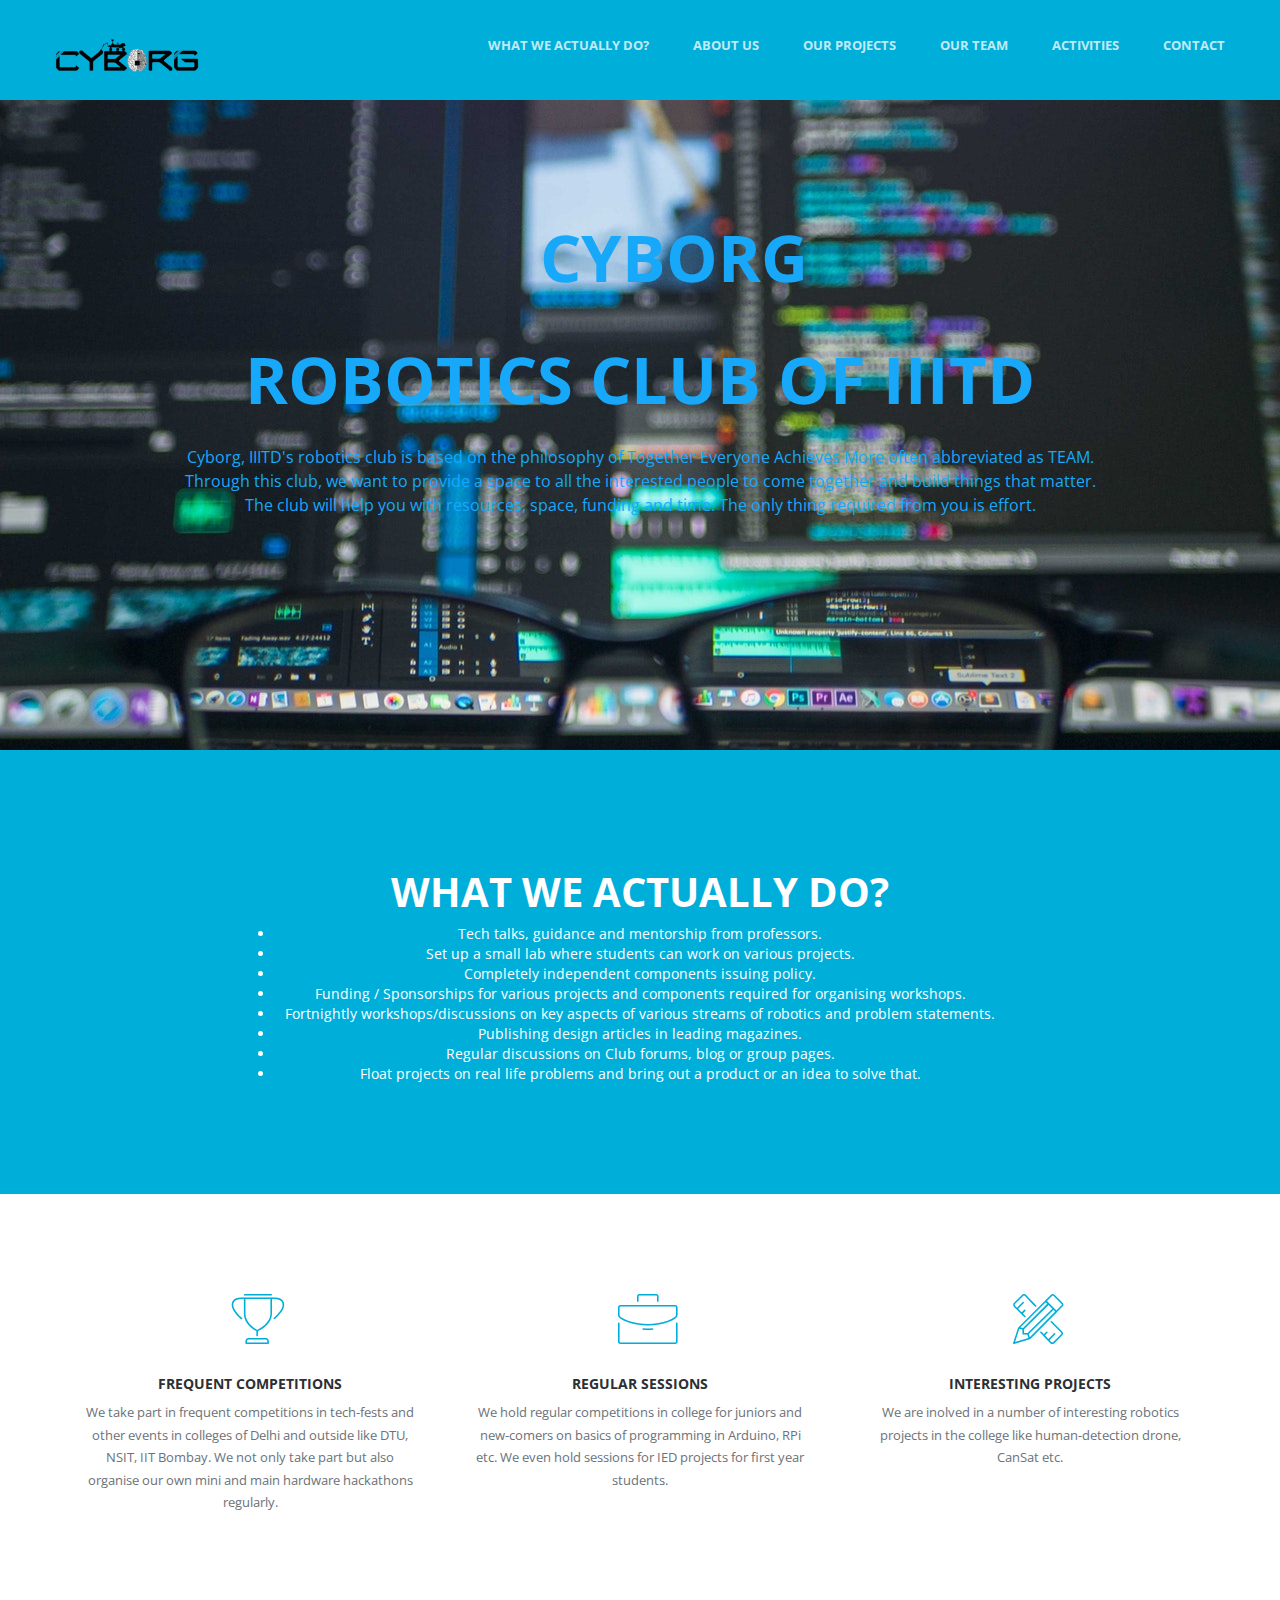
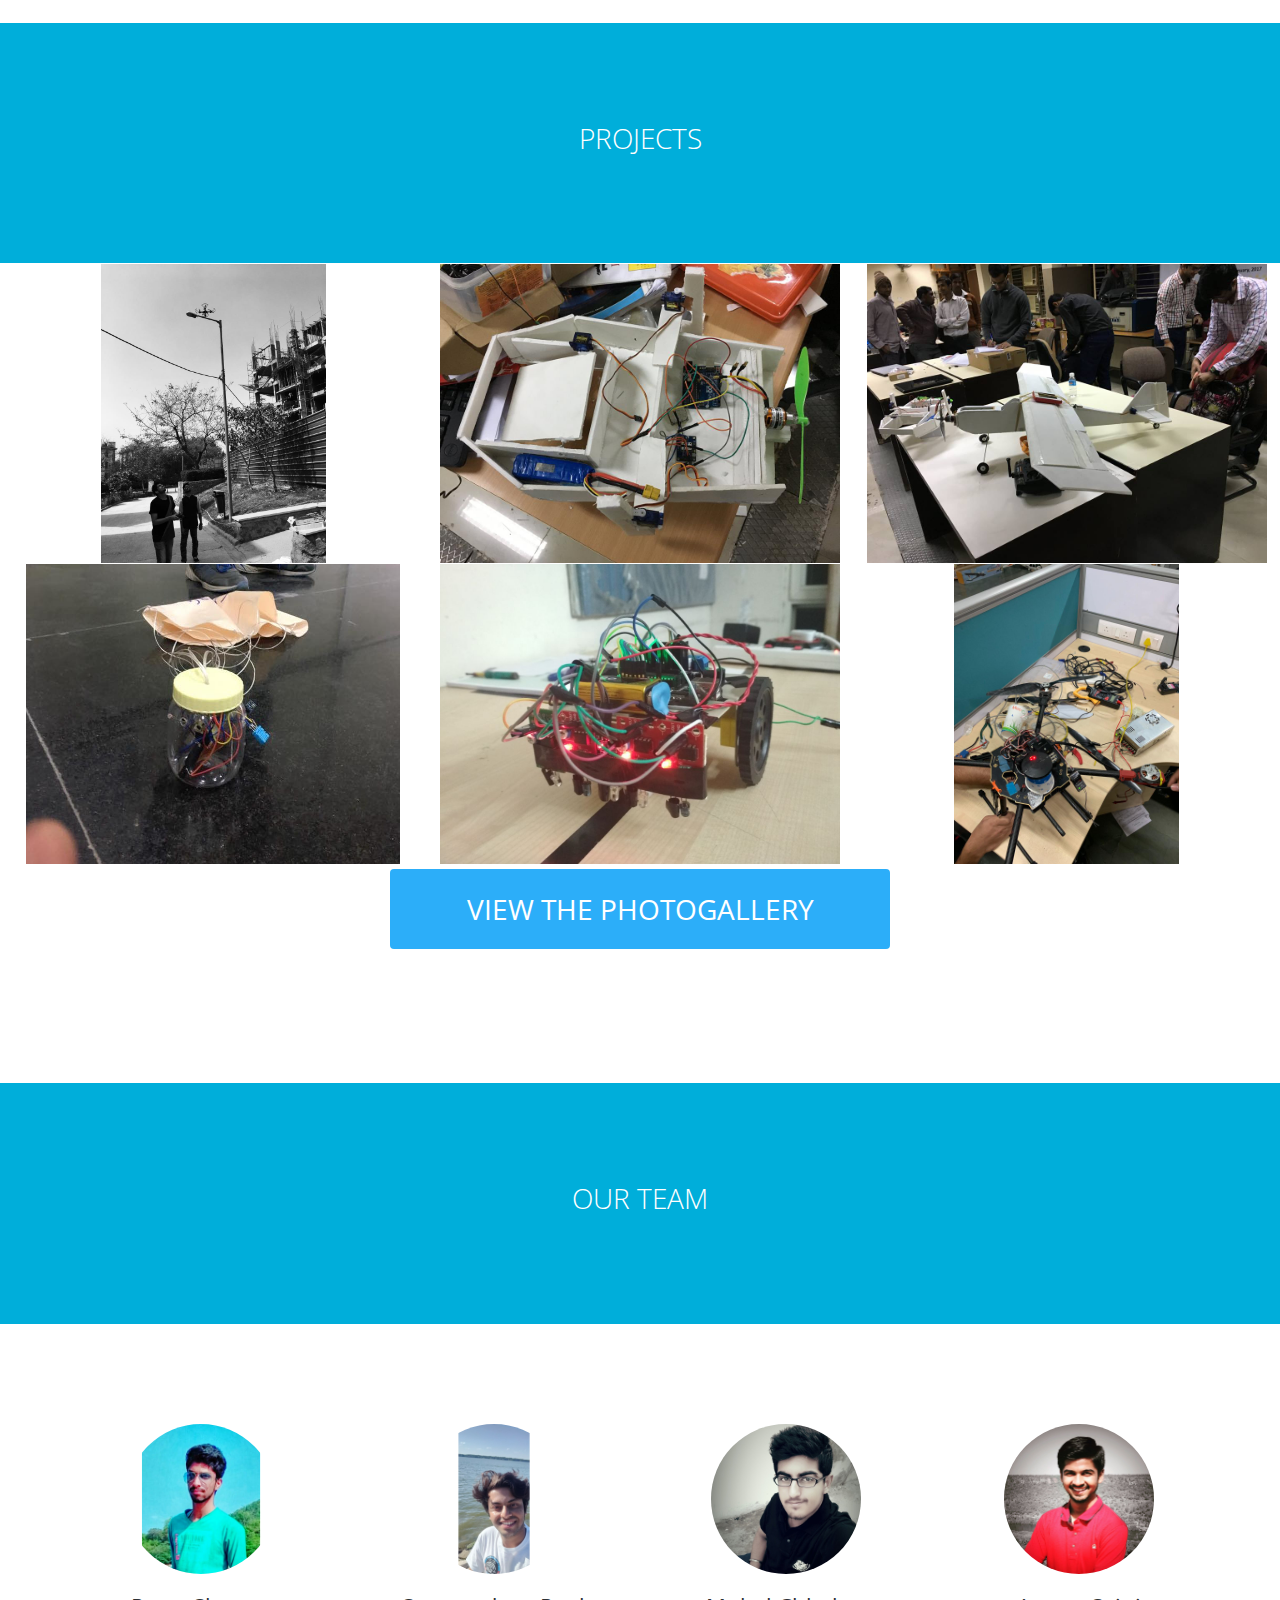
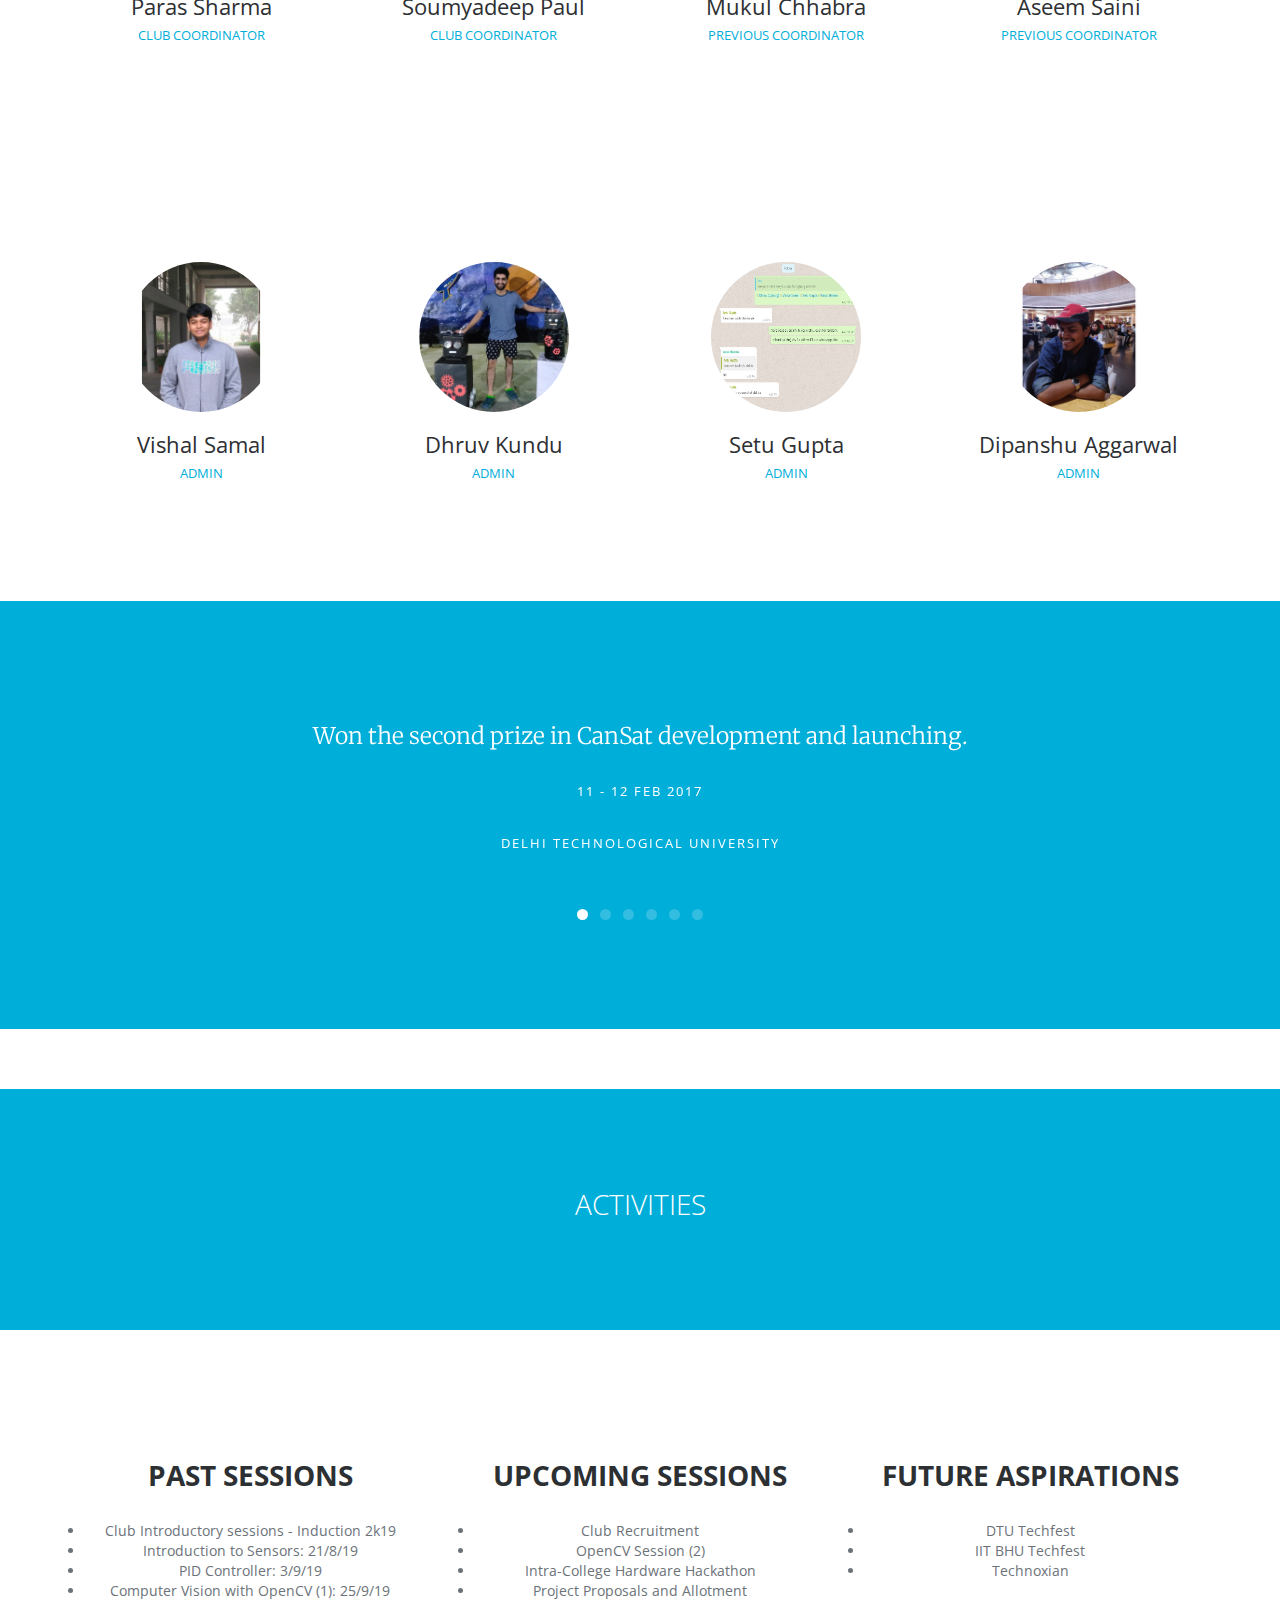
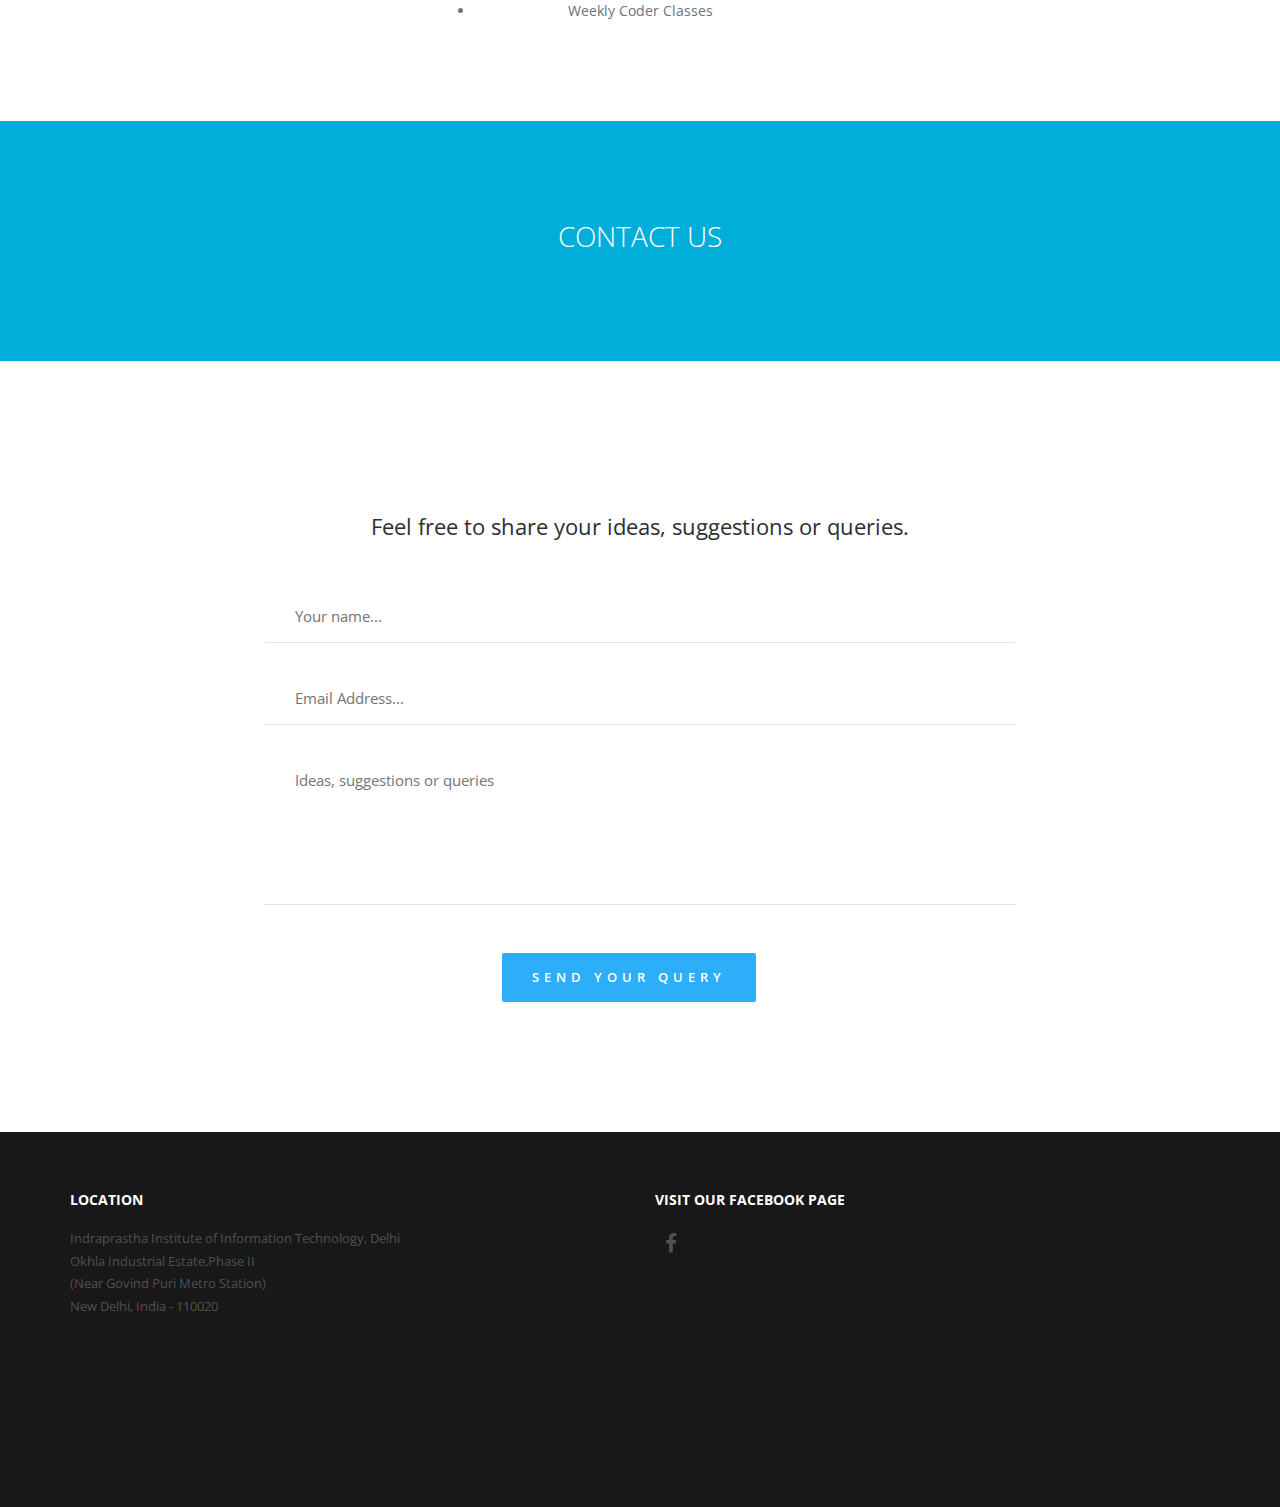
<file: index.html>
<!doctype html>
<html class="no-js" lang="">

<head>
<meta charset="utf-8">
<meta name="description" content="">
<meta name="viewport" content="width=device-width, initial-scale=1">
<title>Cyborg - Robotics Club of IIITD</title>
<link rel="stylesheet" href="css/bootstrap.min.css">
<link rel="stylesheet" href="css/flexslider.css">
<link rel="stylesheet" href="css/jquery.fancybox.css">
<link rel="stylesheet" href="css/main.css">
<link rel="stylesheet" href="css/responsive.css">
<link rel="stylesheet" href="css/font-icon.css">
<link rel="stylesheet" href="css/animate.min.css">
<link rel="stylesheet" href="https://maxcdn.bootstrapcdn.com/font-awesome/4.4.0/css/font-awesome.min.css">
</head>

<body>
<!-- header section -->
<section class="banner" role="banner">
  <header id="header" class="headerBg"  >
    <div class="header-content clearfix "> <a class="logo" href="index.html"><img src="images/logo/Logo.png" height="40"></a>
      <nav class="navigation " role="navigation">
        <ul class="primary-nav">
          <li class=><a href="#intro">What we actually do?</a></li>
          <li><a href="#services">About Us</a></li>
          <li><a href="#works">Our Projects</a></li>
          <li><a href="#teams">Our Team</a></li>
          <li><a href="#activities">Activities</a></li>
          <li><a href="#contact">Contact</a></li>
        </ul>
      </nav>
      <a href="#" class="nav-toggle">Menu<span></span></a> </div>
  </header>
  <!-- banner text -->
  <div class="container">
    <div class="col-md-10 col-md-offset-1">
      <div class="banner-text text-center">
        <h1><font color="#18A8FA">&nbsp&nbsp&nbsp&nbspCyborg </font></h1>
          <br><h1><font color="#18A8FA">Robotics Club of IIITD</font></h1>
        <p><font color="#18A8FA">Cyborg, IIITD's robotics club is based on the philosophy of Together Everyone Achieves More often abbreviated as TEAM. Through this club, we want to provide a space to all the interested people to come together and build things that matter. The club will help you with resources, space, funding and time. The only thing required from you is effort.</font></p>
        <!--a href="#services" class="btn btn-large">Find out more</a> </div-->
      <!-- banner text --> 
    </div>
  </div>
</section>
<!-- header section --> 
<!-- intro section -->
<section id="intro" class="section intro">
  <div class="container">
    <div class="col-md-8 col-md-offset-2 text-center">
      <h2><b><font color="white">WHAT WE ACTUALLY DO?</font></b></h2>
      <font color="white"><p>
          <li>Tech talks, guidance and mentorship from professors.</li>
          <li>Set up a small lab where students can work on various projects.</li>
          <li>Completely independent components issuing policy.</li>
          <li>Funding / Sponsorships for various projects and components required for organising workshops.</li>
          <li>Fortnightly workshops/discussions on key aspects of various streams of robotics and problem statements.</li>
          <li>Publishing design articles in leading magazines.</li>
          <li>Regular discussions on Club forums, blog or group pages.</li>
          <li>Float projects on real life problems and bring out a product or an idea to solve that.</li>
          </font>
          </p>
    </div>
  </div>
</section>
<!-- intro section --> 
<!-- services section -->
<section id="services" class="services service-section">
  <div class="container">
    <div class="row">
      <div class="col-md-4 col-sm-6 services text-center"> <span class="icon icon-trophy"></span>
        <div class="services-content">
          <h5>FREQUENT COMPETITIONS</h5>
          <p>We take part in frequent competitions in tech-fests and other events in colleges of Delhi and outside like DTU, NSIT, IIT Bombay. We not only take part but also organise our own mini and main hardware hackathons regularly.</p>
        </div>
      </div>
      <div class="col-md-4 col-sm-6 services text-center"> <span class="icon icon-briefcase"></span>
        <div class="services-content">
          <h5>REGULAR SESSIONS</h5>
          <p>We hold regular competitions in college for juniors and new-comers on basics of programming in Arduino, RPi etc. We even hold sessions for IED projects for first year students.</p>
        </div>
      </div>
      <div class="col-md-4 col-sm-6 services text-center"> <span class="icon icon-tools"></span>
        <div class="services-content">
          <h5>INTERESTING PROJECTS</h5>
          <p>We are inolved in a number of interesting robotics projects in the college like human-detection drone, CanSat etc.</p>
        </div>
      </div>
    </div>
  </div>
</section>
<!-- services section --> 


<section id="works" class="section intro">
  <div class="container">
    <div class="col-md-8 col-md-offset-2 text-center">
      <h3>PROJECTS</h3>
    </div>
  </div>
</section>


<!-- work section -->
<section id="works1" class="works section no-padding">
  <div class="container-fluid">
    <div class="row no-gutter">
      <div class="col-lg-4 col-md-6 col-sm-6 work"> <a href="images/drone.jpg" class="work-box"> <img src="images/drone2.jpg"  alt="">
        <div class="overlay">
          <div class="overlay-caption">
            <h5>Human Detection using Drone</h5>
            <p></p>
          </div>
        </div>
        <!-- overlay --> 
        </a> </div>
      <div class="col-lg-4 col-md-6 col-sm-6 work" > <a href="images/boat2.jpg" class="work-box"> <img src="images/boat.jpg"  alt="">
        <div class="overlay">
          <div class="overlay-caption">
            <h5>River Cleaning Boat</h5>
            <p></p>
          </div>
        </div>
        <!-- overlay --> 
        </a> </div>
      <div class="col-lg-4 col-md-6 col-sm-6 work"> <a href="images/1.jpg" class="work-box"> <img src="images/isgw.jpg"  alt="">
        <div class="overlay">
          <div class="overlay-caption">
            <h5>Multipurpose UAV</h5>
            <p>Air drop, garbage management</p>
          </div>
        </div>
        <!-- overlay --> 
        </a> </div>


      <div class="col-lg-4 col-md-6 col-sm-6 work"> <a href="images/cansat2.jpg" class="work-box"> <img src="images/cansat1.jpg" alt="">
        <div class="overlay">
          <div class="overlay-caption">
            <h5>Can sized satellite</h5>
            <p></p>
          </div>
        </div>
        <!-- overlay --> 
        </a> </div>
      <div class="col-lg-4 col-md-6 col-sm-6 work"> <a href="images/linefollowervideo.mp4" class="work-box"> <img src="images/linefollower.jpeg" alt="">
        <div class="overlay">
          <div class="overlay-caption">
            <h5>Line Follower Robot</h5>
            <p></p>
          </div>
        </div>
        <!-- overlay --> 
        </a> </div>

        <div class="col-lg-4 col-md-6 col-sm-6 work"> <a href="images/Window Cleaning Drone(OnMouseClick).jpg" class="work-box"> <img src="images/Window Cleaning Drone(Hover).jpeg" alt="">
          <div class="overlay">
            <div class="overlay-caption">
              <h5>Window Cleaning Drone</h5>
              <p></p>
            </div>
          </div>
          <!-- overlay --> 
          </a> </div>

    </div>
  </div>
</section>


<font color="#2CAEF9" size="10px">

<center><a href="photogallery.html">

<button class="button"><span>VIEW THE PHOTOGALLERY</span></button>

</a></center>
</font>

<br><br><br><br>

<section id="teams" class="section intro">
  <div class="container">
    <div class="col-md-8 col-md-offset-2 text-center">
      <h3>OUR TEAM</h3>
    </div>
  </div>
</section>

<!-- work section --> 
<!-- our team section -->
<section id="teams1" class="section teams">
  <div class="container">
    <div class="row">

      <div class="col-md-3 col-sm-6">
        <div class="person"> <img src="images/members/paras_.jpg" alt="" class="img-responsive">
          <div class="person-content">
            <h4>Paras Sharma</h4>
            <h5 class="role">Club Coordinator</h5>
          </div>
        </div>
      </div>
      <div class="col-md-3 col-sm-6">
        <div class="person"> <img src="images/members/saumyadeep_.jpg" alt="" class="img-responsive">
          <div class="person-content">
            <h4>Soumyadeep Paul</h4>
            <h5 class="role">Club Coordinator</h5>
          </div>
        </div>
      </div>
      <div class="col-md-3 col-sm-6">
        <div class="person"><img src="images/muks.jpeg" alt="" class="img-responsive">
          <div class="person-content">
            <h4>Mukul Chhabra</h4>
            <h5 class="role">Previous Coordinator</h5>
          </div>
        </div>
      </div>
      <div class="col-md-3 col-sm-6">
        <div class="person"> <img src="images/aseem.jpeg" alt="" class="img-responsive">
          <div class="person-content">
            <h4>Aseem Saini</h4>
            <h5 class="role">Previous Coordinator</h5>
          </div>
        </div>
      </div>

    </div>
  </div>
</section>

<section id="teams" class="section teams">
  <div class="container">
    <div class="row">
      <div class="col-md-3 col-sm-6">
        <div class="person"><img src="images/members/vishalsamal.jpg" alt="" class="img-responsive">
          <div class="person-content">
            <h4>Vishal Samal</h4>
            <h5 class="role">Admin</h5>
          </div>
        </div>
      </div>
      <div class="col-md-3 col-sm-6">
        <div class="person"> <img src="images/members/dhruv.jpg" alt="" class="img-responsive">
          <div class="person-content">
            <h4>Dhruv Kundu</h4>
            <h5 class="role">Admin</h5>
          </div>
        </div>
      </div>
      <div class="col-md-3 col-sm-6">
        <div class="person"><img src="images/members/setu.jpg" alt="" class="img-responsive">
          <div class="person-content">
            <h4>Setu Gupta</h4>
            <h5 class="role">Admin</h5>
          </div>
        </div>
      </div>
      <div class="col-md-3 col-sm-6">
        <div class="person"> <img src="images/members/Dipanshu_.jpg" alt="" class="img-responsive">
          <div class="person-content">
            <h4>Dipanshu Aggarwal</h4>
            <h5 class="role">Admin</h5>
          </div>
        </div>
      </div>
    </div>
  </div>
</section>

<!-- <section id="teams" class="section teams">
  <div class="container">
    <div class="row">
      <div class="col-md-3 col-sm-6">
        <div class="person"><img src="images/vishalsamal.jpeg" alt="" class="img-responsive">
          <div class="person-content">
            <h4>Vishal Samal</h4>
            <h5 class="role">Active Members</h5>
          </div>
        </div>
      </div>
      <div class="col-md-3 col-sm-6">
        <div class="person"> <img src="images/devesh.jpeg" alt="" class="img-responsive">
          <div class="person-content">
            <h4>Devesh Yadav </h4>
            <h5 class="role">Active Members</h5>
          </div>
        </div>
      </div>
      <div class="col-md-3 col-sm-6">
        <div class="person"> <img src="images/aniket.jpeg" alt="" class="img-responsive">
          <div class="person-content">
            <h4>Aniket</h4>
            <h5 class="role">Active Members</h5>
          </div>
        </div>
      </div>
    </div>
  </div>
</section> -->


<section id="testimonials" class="section testimonials no-padding">
  <div class="container-fluid">
    <div class="row no-gutter">
      <div class="flexslider">
        <ul class="slides">
          <li>
            <div class="col-md-12">
              <blockquote>
                <h1>Won the second prize in CanSat development and launching.</h1>
                <p>11 - 12 Feb 2017</p>
                <p>Delhi Technological University</p>
              </blockquote>
            </div>
          </li>
          <li>
            <div class="col-md-12">
              <blockquote>
                <h1>Participated in Innothon, ISGW and made a multipurpose UAV and a river-cleaning boat in 2 days.</h1>
                <p>20-22 Jan</p>
                <p>Netaji Subash Institute of Information Technology</p>
              </blockquote>
            </div>
          </li>
          <li>
            <div class="col-md-12">
              <blockquote>
                <h1>Helped 32 students (8 teams of 4 each) in their IED (Introduction to Engineering Design) projects.</h1>
                <p>IED course in second semester under Alexender Fell</p>
              </blockquote>
            </div>
          </li>
          <li>
            <div class="col-md-12">
              <blockquote>
                <h1>Organised Hardware Hackathon in which 14 teams (56 students participatedw).</h1>
                <p>10 April 2017</p>
              </blockquote>
            </div>
          </li>
          <li>
            <div class="col-md-12">
              <blockquote>
                <h1>Participated in Boeing Aeromodeling Competition</h1>
                <p>29 to 31 December 2017</p>
                <p>Tech Fest, IIT Bombay</p>
              </blockquote>
            </div>
          </li>
          <li>
            <div class="col-md-12">
              <blockquote>
                <h1>Participated in Mind Maze Competition</h1>
                <p>26 Feb 2018</p>
                <p>Tryst, IIT Delhi</p>
              </blockquote>
            </div>
          </li>
        </ul>
      </div>
    </div>
  </div>
</section>
<!-- Testimonials section --> 

<br><br><br>

<section id="activities" class="section intro">
  <div class="container">
    <div class="col-md-8 col-md-offset-2 text-center">
      <h3>ACTIVITIES</h3>
    </div>
  </div>
</section>

<section id="services" class="services service-section">
  <div class="container">
    <div class="row">
      <div class="col-md-4 col-sm-6 services text-center"> 
        <div class="services-content">
          <h3><b>PAST SESSIONS</b></h3>
          <br>
          <li>Club Introductory sessions - Induction 2k19</li>
          <li>Introduction to Sensors: 21/8/19</li>
          <li>PID Controller: 3/9/19</li>
          <li>Computer Vision with OpenCV (1): 25/9/19</li>

        </div>
      </div>
      <div class="col-md-4 col-sm-6 services text-center"> 
        <div class="services-content">
          <h3><b>UPCOMING SESSIONS</b></h3>
          <br>
          <li>Club Recruitment</li>
          <li>OpenCV Session (2)</li>
          <li>Intra-College Hardware Hackathon</li>
          <li>Project Proposals and Allotment</li>
          <li>Weekly Coder Classes</li>
        </div>
      </div>
      <div class="col-md-4 col-sm-6 services text-center"> 
        <div class="services-content">
          <h3><b>FUTURE ASPIRATIONS</b></h5>
            <br>
          <li>DTU Techfest</li>
          <li>IIT BHU Techfest</li>
          <li>Technoxian</li>
        </div>
      </div>
    </div>
  </div>
</section>


<section id="intro" class="section intro">
  <div class="container">
    <div class="col-md-8 col-md-offset-2 text-center">
      <h3>CONTACT US</h3>
    </div>
  </div>
</section>

<!-- contact section -->
<section id="contact" class="section">
  <div class="container">
    <div class="row">
      <div class="col-md-8 col-md-offset-2 conForm">
        <p><h4>Feel free to share your ideas, suggestions or queries.</h4></p>
        <div id="message"></div>
        <form method="post" action="php/contact.php" name="cform" id="cform">
          <input name="name" id="name" type="text" class="col-xs-12 col-sm-12 col-md-12 col-lg-12" placeholder="Your name..." >
          <input name="email" id="email" type="email" class=" col-xs-12 col-sm-12 col-md-12 col-lg-12 noMarr" placeholder="Email Address..." >
          <textarea name="comments" id="comments" cols="" rows="" class="col-xs-12 col-sm-12 col-md-12 col-lg-12" placeholder="Ideas, suggestions or queries"></textarea>
          <input type="submit" id="submit" name="send" class="submitBnt" value="Send your query">
          <div id="simple-msg"></div>
        </form>
      </div>
    </div>
  </div>
</section>
<!-- contact section --> 

<!-- Footer section -->
<footer class="footer">
  <div class="footer-top section">
    <div class="container">
      <div class="row">
        <div class="footer-col col-md-6">
          <h5>Location</h5>
          <p>
            Indraprastha Institute of Information Technology, Delhi<br>
            Okhla Industrial Estate,Phase II<br>
            (Near Govind Puri Metro Station)<br>
            New Delhi, India - 110020
          </p>
        </div>
        <div class="footer-col col-md-3">
          <h5>Visit our Facebook Page</h5>
          <ul class="footer-share">
            <li><a href="https://www.facebook.com/cyborgiiitd/"><i class="fa fa-facebook"></i></a></li>
          </ul>
        </div>
      </div>
    </div>
  </div>
  <!-- footer top --> 
  
</footer>
<!-- Footer section --> 
<!-- JS FILES --> 
<script src="https://ajax.googleapis.com/ajax/libs/jquery/1.11.3/jquery.min.js"></script> 
<script src="js/bootstrap.min.js"></script> 
<script src="js/jquery.flexslider-min.js"></script> 
<script src="js/jquery.fancybox.pack.js"></script> 
<script src="js/retina.min.js"></script> 
<script src="js/modernizr.js"></script> 
<script src="js/main.js"></script> 
<script type="text/javascript" src="js/jquery.contact.js"></script>
</body>
</html>
</file>
<file: css/main.css>
/* ------------------------------------------------------------------------------
	Template Name: Minifolio
	Author: Designstub
	Author URI: http://www.designstub.com
	License: GNU General Public License version 3.0
	License URI: http://www.gnu.org/licenses/gpl-3.0.html
	Version: 1.0

/* ------------------------------------------------------------------------------
	Typography
-------------------------------------------------------------------------------*/

@import url(http://fonts.googleapis.com/css?family=Open%20Sans:300,400,500,600,700);
@import url(http://fonts.googleapis.com/css?family=Merriweather:300,400,500,600,700);
p {
	font-size: 13px;
	line-height: 22.4px;
	color: #6c7279;
}
h1 {
	font-size: 65px;
	color: #2d3033;
}
h2 {
	font-size: 40px;
	color: #2d3033;
}
h3 {
	font-size: 28px;
	color: #2d3033;
	font-weight: 300;
}
h4 {
	font-size: 22px;
	color: #2d3033;
	font-weight: 400;
}
h5 {
	font-size: 14px;
	color: #2d3033;
	text-transform: uppercase;
	font-weight: 700;
}
.btn {
	background-color: #3bc492;
	color: #fff;
	font-size: 13px;
	font-weight: 600;
	border: 0;
	-moz-border-radius: 2px;
	-webkit-border-radius: 2px;
	border-radius: 2px;
	display: inline-block;
	text-transform: uppercase;
}
.btn:hover, .btn:focus {
	background-color: #3d3d3d;
	color: #fff;
}
.btn-large {
	padding: 15px 40px;
}
/* ------------------------------------------------------------------------------
	Global Styles
-------------------------------------------------------------------------------*/
a {
	color: #e84545;
}
a:hover, a:focus {
	text-decoration: none;
	-moz-transition: background-color, color, 0.3s;
	-o-transition: background-color, color, 0.3s;
	-webkit-transition: background-color, color, 0.3s;
	transition: background-color, color, 0.3s;
}
body {
	font-family: "Open Sans", Arial, sans-serif;
	font-weight: 400;
	color: #6c7279;
}
ul, ol {
	margin: 0;
	padding: 0;
}
ul li {
	list-style: none;
}
.section {
	padding: 100px 0;
}
.no-padding {
	padding: 0;
}
.no-gutter [class*=col-] {
	padding-right: 0;
	padding-left: 0;
}
.space {
	margin-top: 60px;
}
/* ------------------------------------------------------------------------------
	Header
-------------------------------------------------------------------------------*/
#header {
	position: fixed;
	width: 100%;
	/* height: 150px; */
	z-index: 999;
}
#header .header-content {
	margin: 0 auto;
	max-width: 1170px;
	padding-top: 35px;
	padding-bottom: 25px;
	width: 100%;
	-moz-transition: padding 0.3s;
	-o-transition: padding 0.3s;
	-webkit-transition: padding 0.3s;
	transition: padding 0.3s;
}
#header .logo {
	float: left;
	font-size:24px;
	font-weight:700;
	color:#fff;
	text-decoration:none;
	text-transform:uppercase;
	letter-spacing:7px;
}


#header.headerBg{
	background-color: #00aeda;
}

#header.fixed {
	background-color: #fff;
}
#header.fixed a {
	color: #000;
}
#header.fixed .header-content {
	border-bottom: 0;
	padding-bottom: 15px;
	padding-top: 25px;
}
#header.fixed .nav-toggle {
	top: 18px;
	color: #000;
}
.navigation.open {
	opacity: 0.9;
	visibility: visible;
	-moz-transition: opacity 0.5s;
	-o-transition: opacity 0.5s;
	-webkit-transition: opacity 0.5s;
	transition: opacity 0.5s;
}
.navigation {
	float: right;
}
.navigation li {
	display: inline-block;
}
.navigation a {
	color: rgba(255, 255, 255, 0.75);
	font-size: 13px;
	font-weight: 700;
	margin-left: 40px;
	text-transform: uppercase;
}
.navigation a:hover, .navigation a.active {
	color: #fff;
}
.nav-toggle {
	display: none;
	height: 44px;
	overflow: hidden;
	position: fixed;
	right: 5%;
	text-indent: 100%;
	top: 32px;
	white-space: nowrap;
	width: 44px;
	z-index: 99999;
	-moz-transition: all 0.3s;
	-o-transition: all 0.3s;
	-webkit-transition: all 0.3s;
	transition: all 0.3s;
}
.nav-toggle:before, .nav-toggle:after {
	border-radius: 50%;
	content: "";
	height: 100%;
	left: 0;
	position: absolute;
	top: 0;
	width: 100%;
	-moz-transform: translateZ(0);
	-ms-transform: translateZ(0);
	-webkit-transform: translateZ(0);
	transform: translateZ(0);
	-moz-backface-visibility: hidden;
	-webkit-backface-visibility: hidden;
	backface-visibility: hidden;
	-moz-transition-property: -moz-transform;
	-o-transition-property: -o-transform;
	-webkit-transition-property: -webkit-transform;
	transition-property: transform;
}
.nav-toggle:before {
	background-color: #e84545;
	-moz-transform: scale(1);
	-ms-transform: scale(1);
	-webkit-transform: scale(1);
	transform: scale(1);
	-moz-transition-duration: 0.3s;
	-o-transition-duration: 0.3s;
	-webkit-transition-duration: 0.3s;
	transition-duration: 0.3s;
}
.nav-toggle:after {
	background-color: #e84545;
	-moz-transform: scale(0);
	-ms-transform: scale(0);
	-webkit-transform: scale(0);
	transform: scale(0);
	-moz-transition-duration: 0s;
	-o-transition-duration: 0s;
	-webkit-transition-duration: 0s;
	transition-duration: 0s;
}
.nav-toggle span {
	background-color: #fff;
	bottom: auto;
	display: inline-block;
	height: 3px;
	left: 50%;
	position: absolute;
	right: auto;
	top: 50%;
	width: 18px;
	z-index: 10;
	-moz-transform: translateX(-50%) translateY(-50%);
	-ms-transform: translateX(-50%) translateY(-50%);
	-webkit-transform: translateX(-50%) translateY(-50%);
	transform: translateX(-50%) translateY(-50%);
}
.nav-toggle span:before, .nav-toggle span:after {
	background-color: #fff;
	content: "";
	height: 100%;
	position: absolute;
	right: 0;
	top: 0;
	width: 100%;
	-moz-transform: translateZ(0);
	-ms-transform: translateZ(0);
	-webkit-transform: translateZ(0);
	transform: translateZ(0);
	-moz-backface-visibility: hidden;
	-webkit-backface-visibility: hidden;
	backface-visibility: hidden;
	-moz-transition: -moz-transform 0.3s;
	-o-transition: -o-transform 0.3s;
	-webkit-transition: -webkit-transform 0.3s;
	transition: transform 0.3s;
}
.nav-toggle span:before {
	-moz-transform: translateY(-6px) rotate(0deg);
	-ms-transform: translateY(-6px) rotate(0deg);
	-webkit-transform: translateY(-6px) rotate(0deg);
	transform: translateY(-6px) rotate(0deg);
}
.nav-toggle span:after {
	-moz-transform: translateY(6px) rotate(0deg);
	-ms-transform: translateY(6px) rotate(0deg);
	-webkit-transform: translateY(6px) rotate(0deg);
	transform: translateY(6px) rotate(0deg);
}
.nav-toggle.close-nav:before {
	-moz-transform: scale(0);
	-ms-transform: scale(0);
	-webkit-transform: scale(0);
	transform: scale(0);
}
.nav-toggle.close-nav:after {
	-moz-transform: scale(1);
	-ms-transform: scale(1);
	-webkit-transform: scale(1);
	transform: scale(1);
}
.nav-toggle.close-nav span {
	background-color: rgba(255, 255, 255, 0);
}
.nav-toggle.close-nav span:before, .nav-toggle.close-nav span:after {
	background-color: #fff;
}
.nav-toggle.close-nav span:before {
	-moz-transform: translateY(0) rotate(45deg);
	-ms-transform: translateY(0) rotate(45deg);
	-webkit-transform: translateY(0) rotate(45deg);
	transform: translateY(0) rotate(45deg);
}
.nav-toggle.close-nav span:after {
	-moz-transform: translateY(0) rotate(-45deg);
	-ms-transform: translateY(0) rotate(-45deg);
	-webkit-transform: translateY(0) rotate(-45deg);
	transform: translateY(0) rotate(-45deg);
}
/* ------------------------------------------------------------------------------
	Banner
-------------------------------------------------------------------------------*/

.banner {
	background-image: url(../images/banner-bg.jpg);
	background-position: center top;
	background-repeat: no-repeat;
	-moz-background-size: cover;
	-o-background-size: cover;
	-webkit-background-size: cover;
	background-size: cover;
	min-height: 750px;
}
.banner-text {
	padding-top: 22%;
}
.banner-text h1 {
	color: #fff;
	font-family: "Open Sans", Arial, sans-serif;
	font-size: 65px;
	font-weight: 700;
	text-transform: uppercase;
}
.banner-text p {
	color: rgba(255, 255, 255, 0.60);
	font-size: 16px;
	font-weight: 400;
	line-height: 24px;
	margin-top: 30px;
	margin-bottom: 80px;
}
/* ==========================================================================
	$intro
========================================================================== */
.intro {
	background-color: #00aeda;
}
.intro h3 {
	color: #fff;
	margin-top: 0;
}
.intro p {
	font-family: "Merriweather", Arial, sans-serif;
	color: rgba(255, 255, 255, 0.75);
	font-weight: 400;
}
/* ------------------------------------------------------------------------------
	 Serives
-------------------------------------------------------------------------------*/
.service-section {
	padding-top: 100px;
}
.services {
	margin-bottom: 50px;
}
.services-content {
	padding: 0 15px;
	margin-top: 30px;
}
.services .icon {
	color: #00aeda;
	font-size: 50px;
	padding-left: 15px;
}
/* ------------------------------------------------------------------------------
	 Works
-------------------------------------------------------------------------------*/
.work {
	-moz-box-shadow: 0 0 0 1px #fff;
	-webkit-box-shadow: 0 0 0 1px #fff;
	box-shadow: 0 0 0 1px #fff;
	overflow: hidden;
	position: relative;
}
.work img {
	height: 300px;
	display: block;
	margin: 0 auto;
}
.work .overlay {
	background: rgba(0, 174, 218, 0.9);
	height: 100%;
	left: 0;
	opacity: 0;
	position: absolute;
	top: 0;
	width: 100%;
	-moz-transition: opacity, 0.3s;
	-o-transition: opacity, 0.3s;
	-webkit-transition: opacity, 0.3s;
	transition: opacity, 0.3s;
}
.work .overlay-caption {
	position: absolute;
	text-align: center;
	top: 50%;
	width: 100%;
	-moz-transform: translateY(-50%);
	-ms-transform: translateY(-50%);
	-webkit-transform: translateY(-50%);
	transform: translateY(-50%);
}
.work h5, .work p, .work img {
	-moz-transition: all, 0.5s;
	-o-transition: all, 0.5s;
	-webkit-transition: all, 0.5s;
	transition: all, 0.5s;
}
.work h5, .work p {
	color: #fff;
	margin: 0;
	opacity: 0;
}
.work span {
	font-size: 45px;
}
.work h5 {
	margin-bottom: 5px;
	-moz-transform: translate3d(0, -200%, 0);
	-ms-transform: translate3d(0, -200%, 0);
	-webkit-transform: translate3d(0, -200%, 0);
	transform: translate3d(0, -200%, 0);
}
.work p {
	-moz-transform: translate3d(0, 200%, 0);
	-ms-transform: translate3d(0, 200%, 0);
	-webkit-transform: translate3d(0, 200%, 0);
	transform: translate3d(0, 200%, 0);
}
.work-box:hover img {
	-moz-transform: scale(1.2);
	-ms-transform: scale(1.2);
	-webkit-transform: scale(1.2);
	transform: scale(1.2);
}
.work-box:hover .overlay {
	opacity: 1;
}
.work-box:hover .overlay h5, .work-box:hover .overlay p {
	opacity: 1;
	-moz-transform: translate3d(0, 0, 0);
	-ms-transform: translate3d(0, 0, 0);
	-webkit-transform: translate3d(0, 0, 0);
	transform: translate3d(0, 0, 0);
}
/* ------------------------------------------------------------------------------
	 Teams
-------------------------------------------------------------------------------*/
.person {
	max-width: 270px;
	text-align: center;
}
.person img {
	width: 150px;
	height: 150px;
	border-radius: 50%;
	margin: auto;
}
.person-content {
	margin-top: 20px;
}
.person h4 {
	font-weight: 400;
}
.person h5 {
	color: #00aeda;
	font-size: 13px;
	font-weight: 400;
	margin-bottom: 20px;
}
.social-icons, .footer .footer-share {
	margin-top: 30px;
}
.social-icons li, .footer .footer-share li {
	display: inline-block;
	float: none;
}
.social-icons a, .footer .footer-share a {
	border: 1px solid #e8ecee;
	-moz-border-radius: 50%;
	-webkit-border-radius: 50%;
	border-radius: 50%;
	color: #c6cacc;
	display: block;
	font-size: 14px;
	height: 32px;
	line-height: 32px;
	margin-right: 5px;
	text-align: center;
	width: 32px;
}
.social-icons a:hover {
	background-color: #00aeda;
	border-color: #01a9d4;
	color: #fff;
}
/* ------------------------------------------------------------------------------
	 Testimonials
-------------------------------------------------------------------------------*/
.testimonials {
	background-color: #00aeda;
	position: relative;
	text-align: center;
}
.testimonials blockquote {
	border: 0;
	margin: 0;
	padding: 100px 15%;
}
.testimonials h1 {
	color: #fff;
	font: 23px "Merriweather";
	font-weight: 300;
}
.testimonials p {
	color: #fff;
	display: block;
	font-size: 13px;
	font-style: normal;
	letter-spacing: 2px;
	font-weight: 400;
	margin-top: 30px;
	text-transform: uppercase;
}
.flex-control-nav {
	margin-top: 2%;
	bottom: none!important;
	position: relative!important;
	right: 0;
	text-align: center;
	width: 100%!important;
	z-index: 100;
}
/* ------------------------------------------------------------------------------
	Contact form
-------------------------------------------------------------------------------*/
.conForm {
	text-align: center;
}
.conForm h5 {
	font-size: 30px;
}
.conForm p {
	text-align: center;
	margin: 7%;
}
.conForm input {
	color: #797979;
	padding: 15px 30px;
	border: none;
	margin-right: 3%;
	margin-bottom: 30px;
	outline: none;
	font-style: normal;
	border-bottom: #e0e0e0 1px solid;
	font-size: 15px;
}
.conForm input.noMarr {
	margin-right: 0px;
}
.conForm textarea {
	color: #797979;
	padding: 15px 30px;
	margin-bottom: 18px;
	outline: none;
	height: 150px;
	font-style: normal;
	resize: none;
	font-size: 15px;
	border: none;
	border-bottom: #e0e0e0 1px solid;
}
.conForm .submitBnt {
	background: #2CAEF9;
	color: #fff;
	margin-top: 30px;
padding:15px 30px 15px 30px;
	font-size: 13px;
	font-weight: 600;
	letter-spacing: 5px;
	border: 0;
	-moz-border-radius: 2px;
	-webkit-border-radius: 2px;
	border-radius: 2px;
	display: inline-block;
	text-transform: uppercase;
}
.conForm .submitBnt:hover {
	background: #3d3d3d;
	color: #fff;
}
#success_page{
	color: #00bdbd;
	font-weight: 500;
}
.error_message{
	color: #ff675f;
	padding-bottom: 15px;
	font-weight: 500;
}
#success_page h3{
	font-size:17px;
	color:#5ed07b;
	font-weight: 700;
}

/* ------------------------------------------------------------------------------
	 Footer
-------------------------------------------------------------------------------*/
.footer {
	text-align: left;
}
.footer-top {
	background-color: #181818;
	padding-top: 50px;
}
.footer-bottom {
	background-color: #313454;
	padding: 20px 0;
}
.footer .footer-col {
	margin-bottom: 80px;
}
.footer h5 {
	color: #fff;
}
.footer h5 {
	margin-bottom: 20px;
}
.footer p {
	color: rgba(255, 255, 255, 0.25);
}
.footer a {
	color: rgba(255, 255, 255, 0.50);
}
.footer a:hover {
	color: #e84545;
}
.footer .footer-share {
	margin-top: 0;
}
.footer .footer-share li {
	display: inline-block;
	float: none;
}
.footer .footer-share a {
	border: none;
	font-size: 21px;
	color: rgba(255, 255, 255, 0.25);
}
.footer .fa-heart {
	color: #e84545;
	font-size: 11px;
	margin: 0 2px;
}



.button {
  border-radius: 4px;
  background-color: #2CAEF9;
  border: none;
  color: #FFFFFF;
  text-align: center;
  font-size: 28px;
  padding: 20px;
  width: 500px;
  transition: all 0.5s;
  cursor: pointer;
  margin: 5px;
}

.button span {
  cursor: pointer;
  display: inline-block;
  position: relative;
  transition: 0.5s;
}

.button span:after {
  content: '\00bb';
  position: absolute;
  opacity: 0;
  top: 0;
  right: -20px;
  transition: 0.5s;
}

.button:hover span {
  padding-right: 25px;
}

.button:hover span:after {
  opacity: 1;
  right: 0;
}
</file>
<file: css/responsive.css>
@media screen and (max-width: 1024px) {
 #header .header-content {
 width: 90%;
 padding: 40px 0;
}
 #header.fixed a {
 color: #000;
}
 .nav-toggle {
 display: block;
}
 .navigation {
 position: fixed;
 background-color: #000;
 width: 100%;
 height: 100%;
 top: 0;
 left: 0;
 z-index: 99999;
 visibility: hidden;
 opacity: 0;
 -webkit-transition: opacity 0.5s, visibility 0s 0.5s;
 transition: opacity 0.5s, visibility 0s 0.5s;
}
 .navigation .primary-nav {
 position: relative;
 top: 45%;
 -moz-transform: translateY(-45%);
 -ms-transform: translateY(-45%);
 -webkit-transform: translateY(-45%);
 transform: translateY(-45%);
}
 .navigation li {
 display: block;
 margin-bottom: 20px;
}
 .navigation a {
 display: block;
 font-size: 25px;
 margin: 0;
 text-align: center;
}
 .person {
 margin: 0 auto 50px;
}
 .person-content {
 text-align: center;
}
 .person .social-icons li {
 display: inline-block;
 float: none;
 margin-bottom: 5px;
}
 .testimonials blockquote {
 padding: 20px 5% 0;
}
 .testimonials p {
 font-size: 12px;
}
 .flex-control-nav {
 bottom: 20px;
}
}
@media screen and (max-width: 768px) {
 .banner-text {
 padding-top: 30%;
}
 .banner-text h1 {
 font-size: 42px;
}
 .banner-text p {
 font-size: 18px;
}
 .flexslider {
 padding-bottom: 80px;
}
 .flex-control-nav {
 width: 100%;
}
 .footer .footer-col {
 margin-bottom: 50px;
}
}
@media screen and (max-width: 640px) {
 .banner-text {
 padding-top: 35%;
}
 .testimonials p {
 font-size: 12px;
}
@media screen and (max-width: 480px) {
 .banner-text {
 padding-top: 45%;
}
 .banner-text h1 {
 font-size: 32px;
}
 .testimonials p {
 font-size: 12px;
}
@media screen and (max-width: 320px) {
 .banner-text {
 padding-top: 55%;
}
 .testimonials blockquote {
 padding: 20px 5% 0;
}
 .testimonials p {
 font-size: 12px;
}
}
</file>
<file: css/font-icon.css>
/* ==========================================================================
	Font Icon (http://www.elegantthemes.com/blog/freebie-of-the-week/free-line-style-icons)
========================================================================== */
@font-face {
  font-family: "elegant-theme-line";
  src: url('../fonts/elegant-theme-line.ttf?1439850014') format('truetype'), url('../fonts/elegant-theme-line.eot?1439850014') format('embedded-opentype'), url('../fonts/elegant-theme-line.svg?1439850014') format('svg'), url('../fonts/elegant-theme-line.woff?1439850014') format('woff'); }
.icon {
  font-family: 'elegant-theme-line';
  speak: none;
  font-style: normal;
  font-weight: normal;
  font-variant: normal;
  text-transform: none;
  line-height: 1;
  /* Better Font Rendering =========== */
  -webkit-font-smoothing: antialiased;
  -moz-osx-font-smoothing: grayscale; }

.icon-mobile:before {
  content: "\e000"; }

.icon-laptop:before {
  content: "\e001"; }

.icon-desktop:before {
  content: "\e002"; }

.icon-tablet:before {
  content: "\e003"; }

.icon-phone:before {
  content: "\e004"; }

.icon-document:before {
  content: "\e005"; }

.icon-documents:before {
  content: "\e006"; }

.icon-search:before {
  content: "\e007"; }

.icon-clipboard:before {
  content: "\e008"; }

.icon-newspaper:before {
  content: "\e009"; }

.icon-notebook:before {
  content: "\e00a"; }

.icon-book-open:before {
  content: "\e00b"; }

.icon-browser:before {
  content: "\e00c"; }

.icon-calendar:before {
  content: "\e00d"; }

.icon-presentation:before {
  content: "\e00e"; }

.icon-picture:before {
  content: "\e00f"; }

.icon-pictures:before {
  content: "\e010"; }

.icon-video:before {
  content: "\e011"; }

.icon-camera:before {
  content: "\e012"; }

.icon-printer:before {
  content: "\e013"; }

.icon-toolbox:before {
  content: "\e014"; }

.icon-briefcase:before {
  content: "\e015"; }

.icon-wallet:before {
  content: "\e016"; }

.icon-gift:before {
  content: "\e017"; }

.icon-bargraph:before {
  content: "\e018"; }

.icon-grid:before {
  content: "\e019"; }

.icon-expand:before {
  content: "\e01a"; }

.icon-focus:before {
  content: "\e01b"; }

.icon-edit:before {
  content: "\e01c"; }

.icon-adjustments:before {
  content: "\e01d"; }

.icon-ribbon:before {
  content: "\e01e"; }

.icon-hourglass:before {
  content: "\e01f"; }

.icon-lock:before {
  content: "\e020"; }

.icon-megaphone:before {
  content: "\e021"; }

.icon-shield:before {
  content: "\e022"; }

.icon-trophy:before {
  content: "\e023"; }

.icon-flag:before {
  content: "\e024"; }

.icon-map:before {
  content: "\e025"; }

.icon-puzzle:before {
  content: "\e026"; }

.icon-basket:before {
  content: "\e027"; }

.icon-envelope:before {
  content: "\e028"; }

.icon-streetsign:before {
  content: "\e029"; }

.icon-telescope:before {
  content: "\e02a"; }

.icon-gears:before {
  content: "\e02b"; }

.icon-key:before {
  content: "\e02c"; }

.icon-paperclip:before {
  content: "\e02d"; }

.icon-attachment:before {
  content: "\e02e"; }

.icon-pricetags:before {
  content: "\e02f"; }

.icon-lightbulb:before {
  content: "\e030"; }

.icon-layers:before {
  content: "\e031"; }

.icon-pencil:before {
  content: "\e032"; }

.icon-tools:before {
  content: "\e033"; }

.icon-tools-2:before {
  content: "\e034"; }

.icon-scissors:before {
  content: "\e035"; }

.icon-paintbrush:before {
  content: "\e036"; }

.icon-magnifying-glass:before {
  content: "\e037"; }

.icon-circle-compass:before {
  content: "\e038"; }

.icon-linegraph:before {
  content: "\e039"; }

.icon-mic:before {
  content: "\e03a"; }

.icon-strategy:before {
  content: "\e03b"; }

.icon-beaker:before {
  content: "\e03c"; }

.icon-caution:before {
  content: "\e03d"; }

.icon-recycle:before {
  content: "\e03e"; }

.icon-anchor:before {
  content: "\e03f"; }

.icon-profile-male:before {
  content: "\e040"; }


.icon-profile-female:before {
  content: "\e041"; }

.icon-bike:before {
  content: "\e042"; }

.icon-wine:before {
  content: "\e043"; }

.icon-hotairballoon:before {
  content: "\e044"; }

.icon-globe:before {
  content: "\e045"; }

.icon-genius:before {
  content: "\e046"; }

.icon-map-pin:before {
  content: "\e047"; }

.icon-dial:before {
  content: "\e048"; }

.icon-chat:before {
  content: "\e049"; }

.icon-heart:before {
  content: "\e04a"; }

.icon-cloud:before {
  content: "\e04b"; }

.icon-upload:before {
  content: "\e04c"; }

.icon-download:before {
  content: "\e04d"; }

.icon-target:before {
  content: "\e04e"; }

.icon-hazardous:before {
  content: "\e04f"; }

.icon-piechart:before {
  content: "\e050"; }

.icon-speedometer:before {
  content: "\e051"; }

.icon-global:before {
  content: "\e052"; }

.icon-compass:before {
  content: "\e053"; }

.icon-lifesaver:before {
  content: "\e054"; }

.icon-clock:before {
  content: "\e055"; }

.icon-aperture:before {
  content: "\e056"; }

.icon-quote:before {
  content: "\e057"; }

.icon-scope:before {
  content: "\e058"; }

.icon-alarmclock:before {
  content: "\e059"; }

.icon-refresh:before {
  content: "\e05a"; }

.icon-happy:before {
  content: "\e05b"; }

.icon-sad:before {
  content: "\e05c"; }

.icon-facebook:before {
  content: "\e05d"; }

.icon-twitter:before {
  content: "\e05e"; }

.icon-googleplus:before {
  content: "\e05f"; }

.icon-rss:before {
  content: "\e060"; }

.icon-tumblr:before {
  content: "\e061"; }

.icon-linkedin:before {
  content: "\e062"; }

.icon-dribbble:before {
  content: "\e063"; }
</file>
